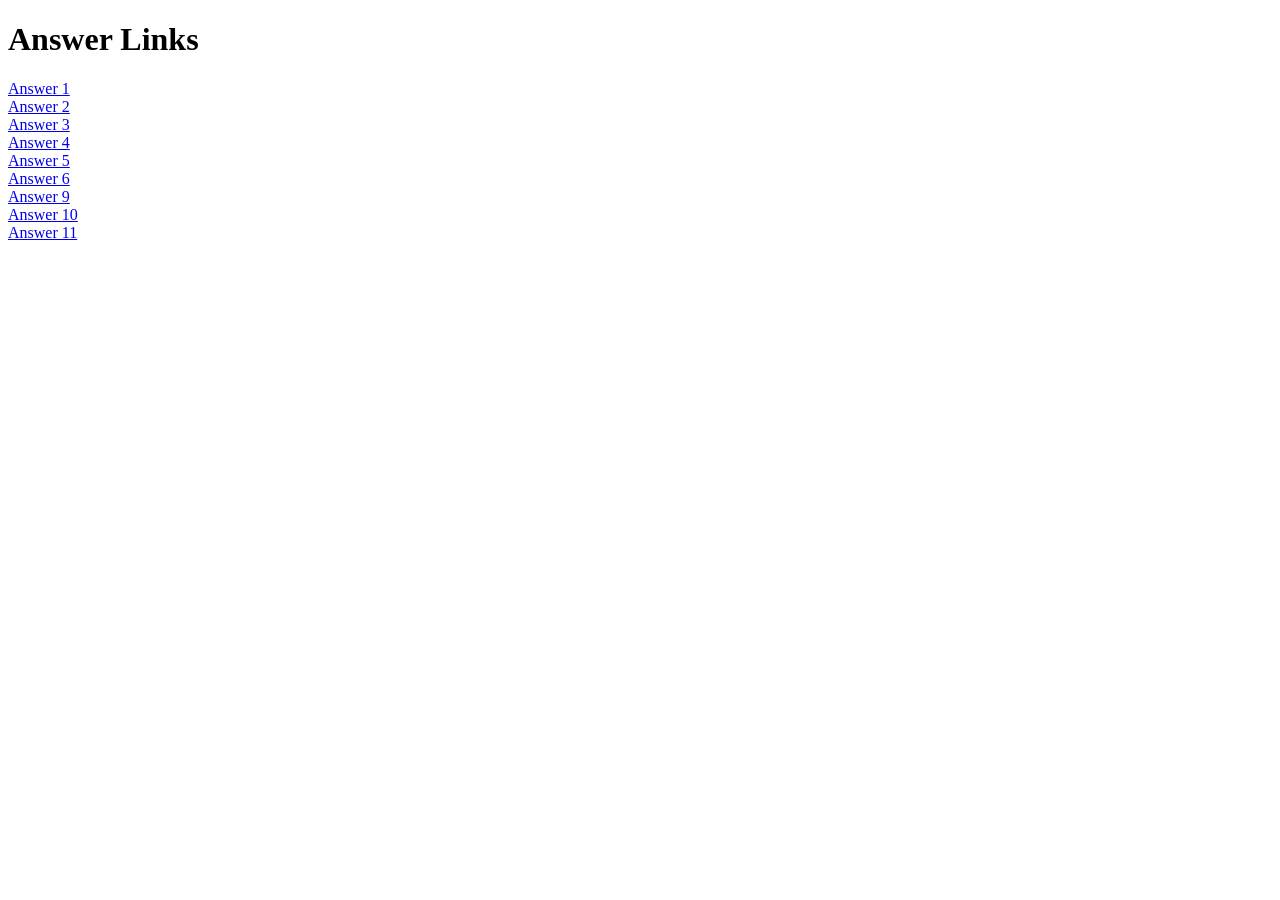
<file: HTML-CSS mini task/index.html>
<!DOCTYPE html>
<html lang="en">
<head>
    <meta charset="UTF-8">
    <meta name="viewport" content="width=device-width, initial-scale=1.0">
    <title>Document</title>
</head>
<body>
    <h1>Answer Links</h1>
    <a href="solution1.html">Answer 1</a><br>
    <a href="solution2.html">Answer 2</a><br>
    <a href="solution3.html">Answer 3</a><br>
    <a href="solution4.html">Answer 4</a><br>
    <a href="solution5.html">Answer 5</a><br>
    <a href="solution6.html">Answer 6</a><br>
    <a href="solution9.html">Answer 9</a><br>
    <a href="solution10.html">Answer 10</a><br>
    <a href="solution11.html">Answer 11</a>
</body>
</html>
</file>
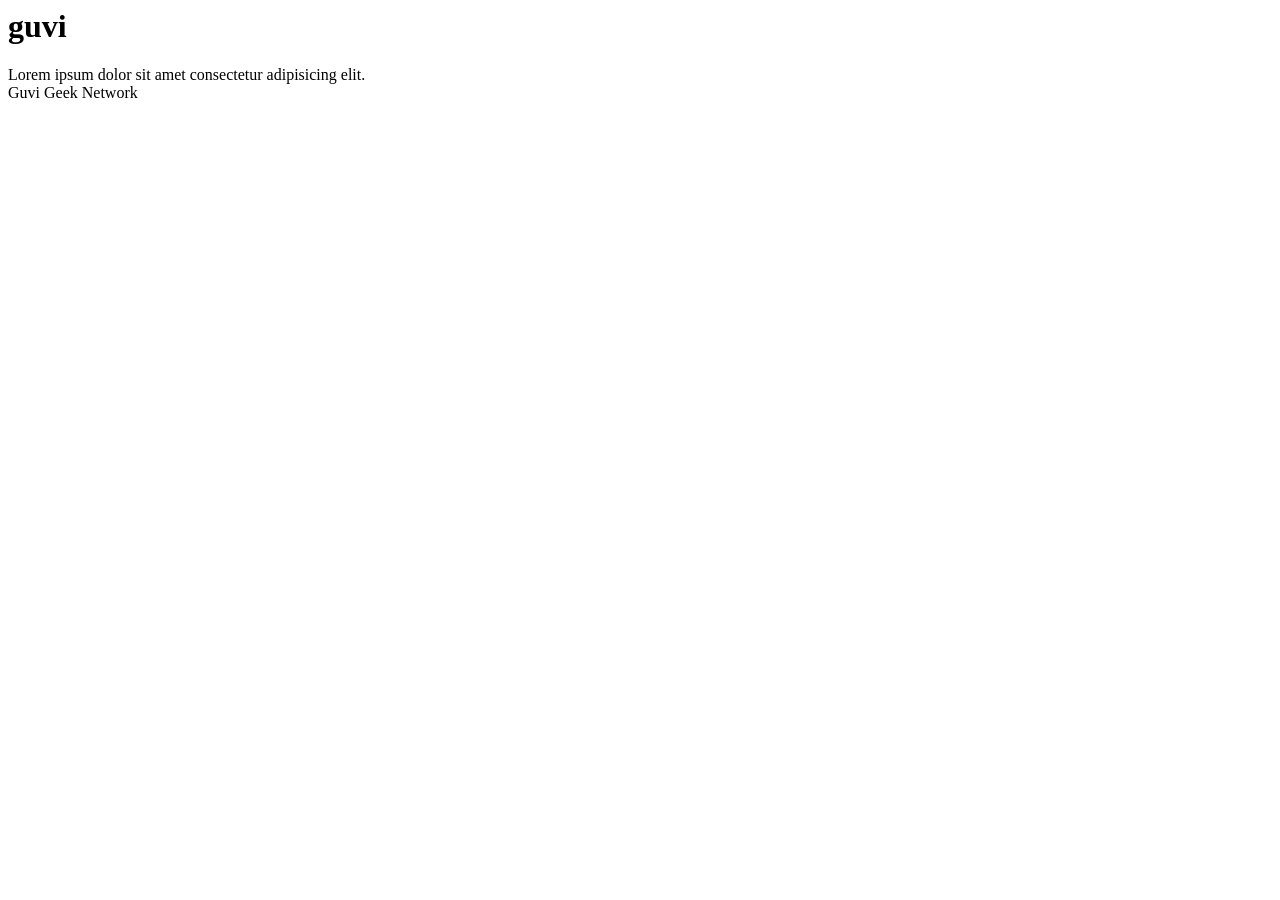
<file: HTML-CSS mini task/solution1.html>
<!-- 1.Fix the bugs in below snippet
    <html lang="en">
    <head>
        <title>Document
            <body>
                guvi
        </title>
    </head>
    <div>
        Lorem ipsum dolor sit amet consectetur adipisicing elit.
        <div>
            <div>
                Guvi Geek Network
            </div>
        </body>
    </html> -->

<html lang="en">
<head>
    <title>Solution 1</title>
</head>
<body>
    <h1>guvi</h1>
    <div>
        Lorem ipsum dolor sit amet consectetur adipisicing elit.
        <div>
            <div>
                Guvi Geek Network
            </div>
        </div>
    </div>
</body>
</html>
</file>
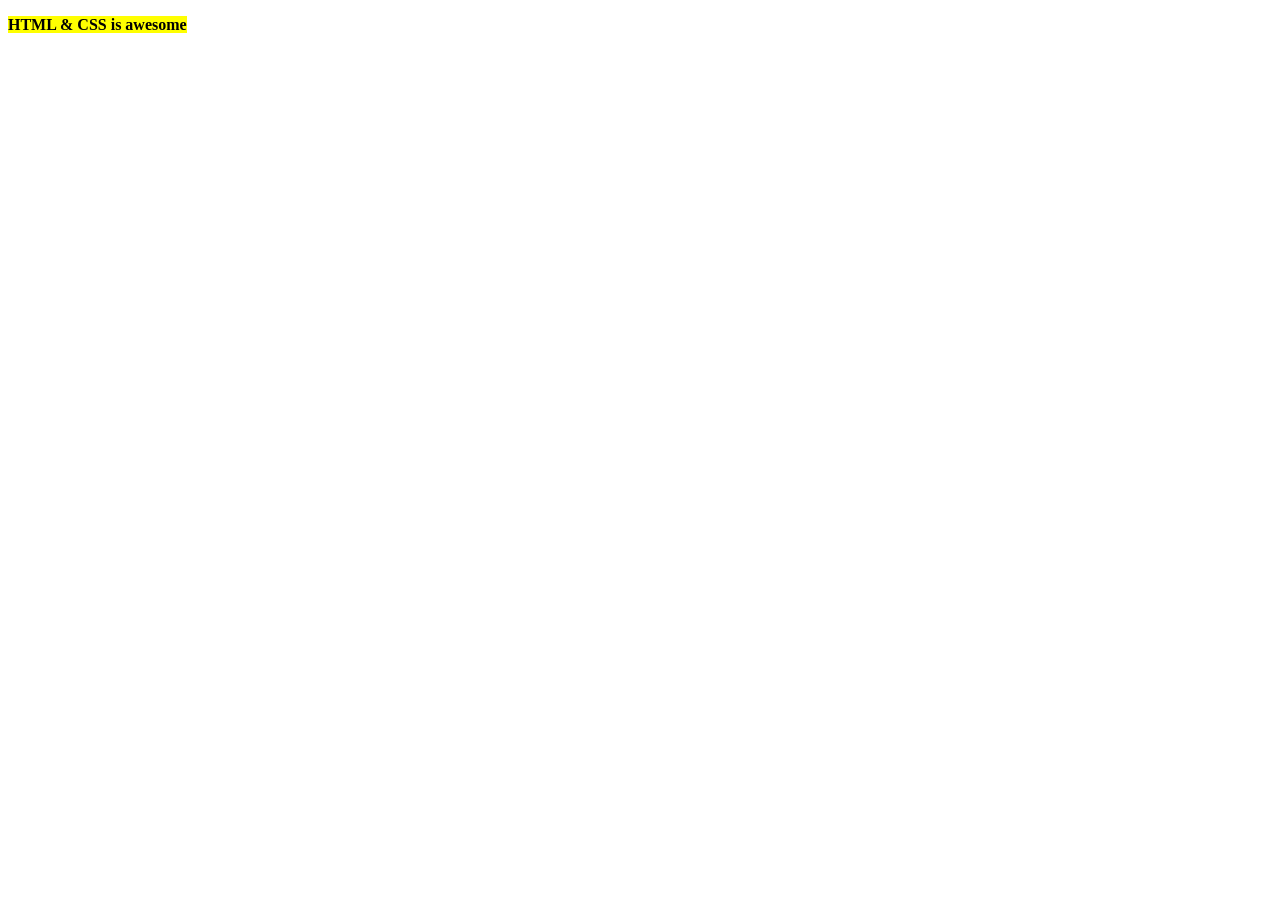
<file: HTML-CSS mini task/solution10.html>
<!DOCTYPE html>
<html lang="en">
<head>
    <meta charset="UTF-8">
    <meta name="viewport" content="width=device-width, initial-scale=1.0">
    <title>Solution 10</title>
</head>
<body>
    <p><mark><b>HTML &amp; CSS is awesome</mark></p>
</body>
</html>
</file>
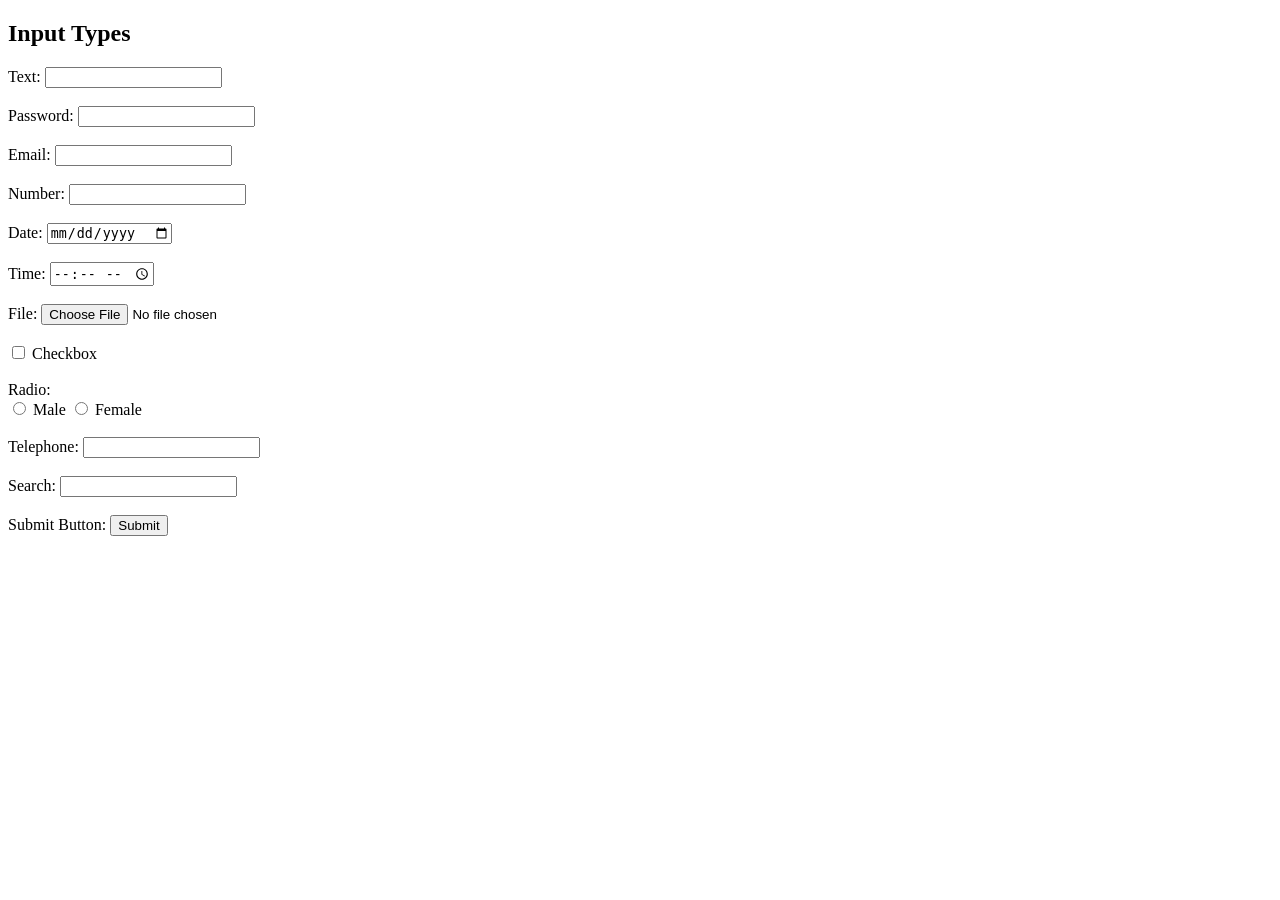
<file: HTML-CSS mini task/solution11.html>
<!DOCTYPE html>
<html lang="en">
<head>
    <meta charset="UTF-8">
    <meta name="viewport" content="width=device-width, initial-scale=1.0">
    <title>Solution 11</title>
</head>
<body>

<h2>Input Types </h2>

<form>

    <label>Text:</label>
    <input type="text"><br><br>

    <label>Password:</label>
    <input type="password"><br><br>

    <label>Email:</label>
    <input type="email"><br><br>

    <label>Number:</label>
    <input type="number"><br><br>

    <label>Date:</label>
    <input type="date"><br><br>

    <label>Time:</label>
    <input type="time"><br><br>

    <label>File:</label>
    <input type="file"><br><br>

    <label>
        <input type="checkbox"> Checkbox
    </label><br><br>

    <label>Radio:</label><br>
    <input type="radio" name="gender"> Male</label>
    <label><input type="radio" name="gender"> Female</label><br><br>

    <label>Telephone:</label>
    <input type="tel"><br><br>

    <label>Search:</label>
    <input type="search"><br><br>

    <label>Submit Button:</label>
    <input type="submit"><br><br>

</form>

</body>
</html>
  
</body>
</html>
</file>
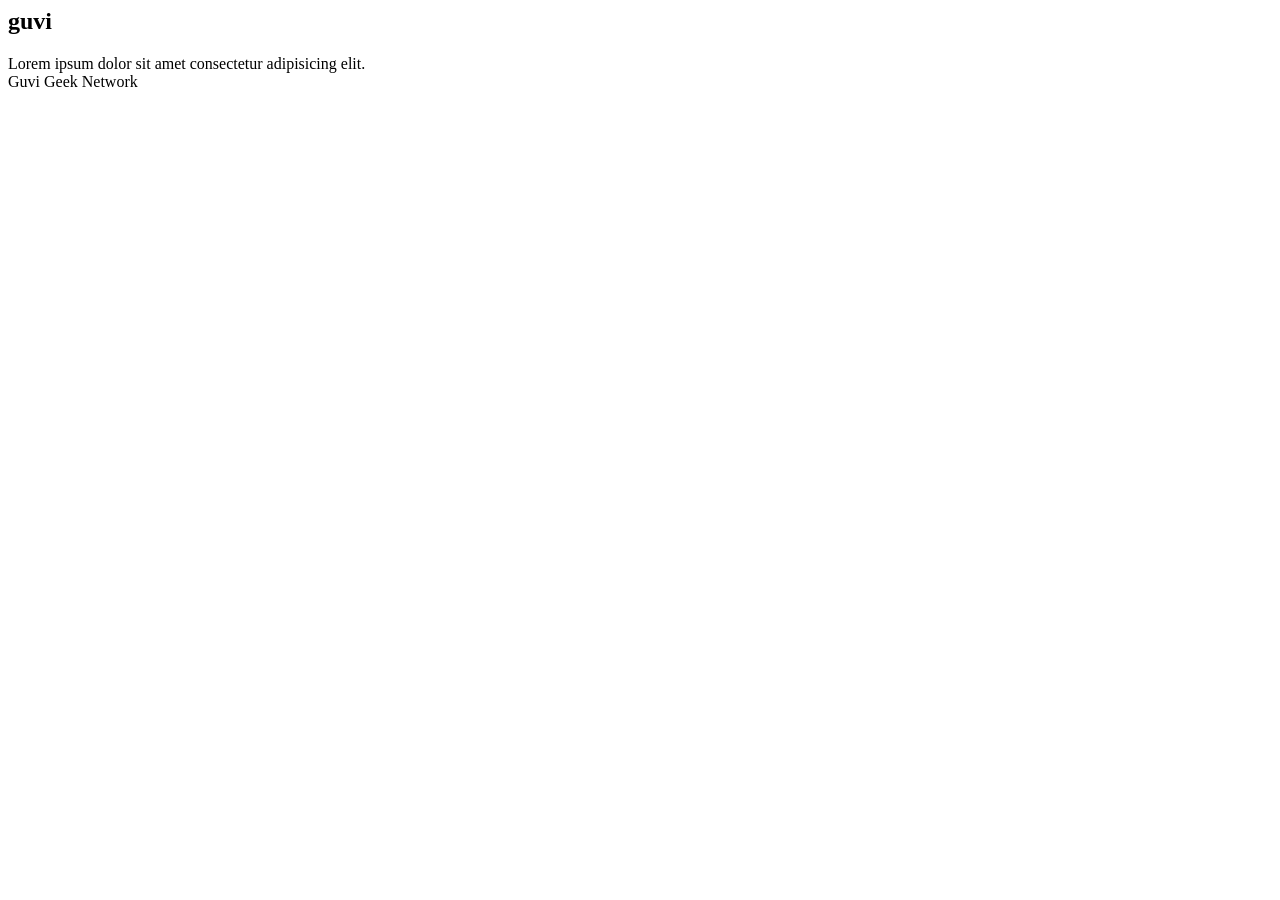
<file: HTML-CSS mini task/solution2.html>
<html lang="en">
    <head>
        <title>Solution 2</title>
    </head>
    <body>
    <h2>guvi</h2>
    <div>
        Lorem ipsum dolor sit amet consectetur adipisicing elit.
        <div>
            <div>
                Guvi Geek Network
            </div>
        </div>
    </div>
    </body>
    </html>
</file>
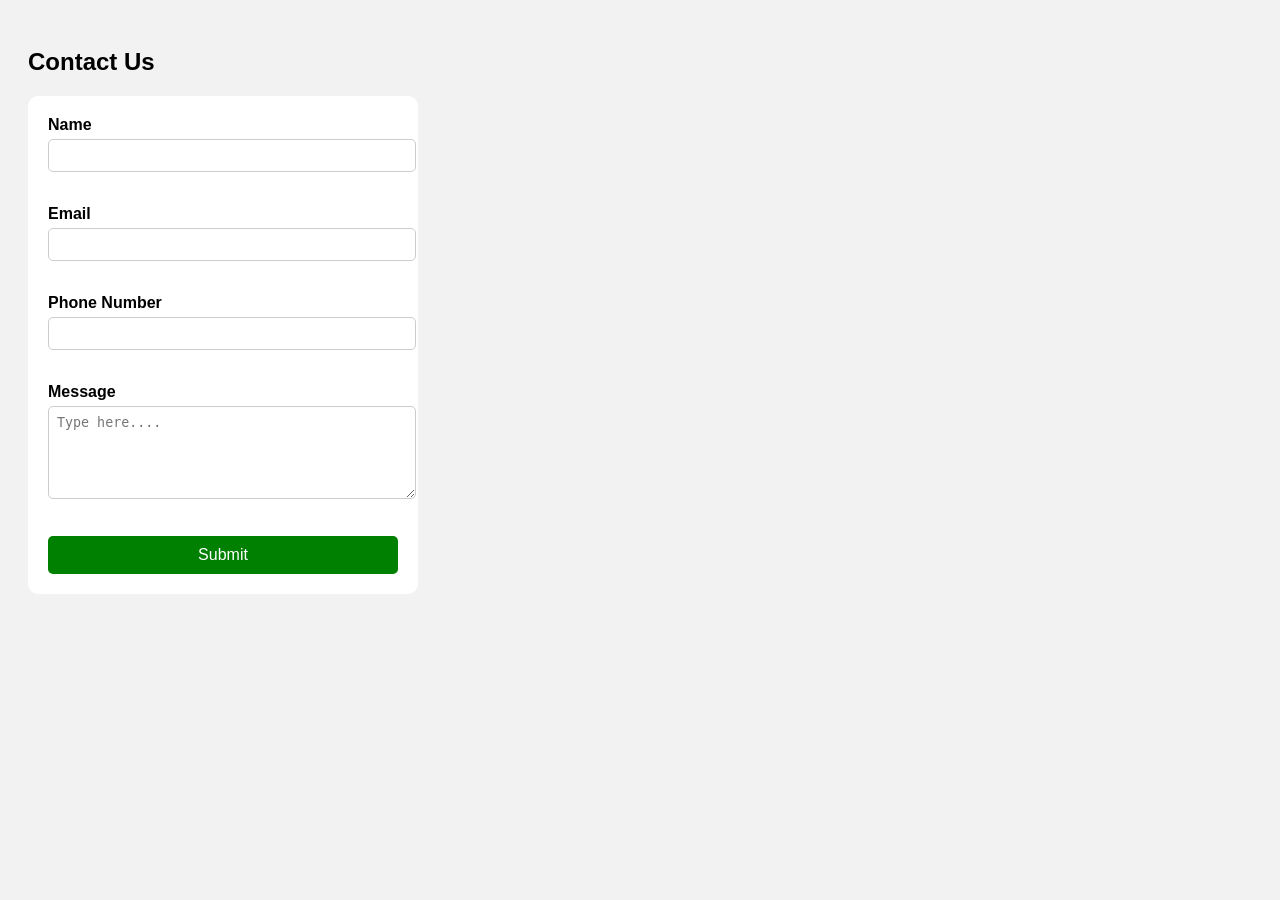
<file: HTML-CSS mini task/solution3.html>
<!DOCTYPE html>
<html lang="en">
<head>
    <meta charset="UTF-8">
    <title>Solution 3</title>
</head>
 <style>
        body {
            font-family: Arial, sans-serif;
            background-color: #f2f2f2;
            padding: 20px;
        }

        form {
            background-color: white;
            width: 350px;
            padding: 20px;
            border-radius: 10px;
        }

        label {
            font-weight: bold;
        }

        input, textarea {
            width: 100%;
            padding: 8px;
            margin-top: 5px;
            margin-bottom: 15px;
            border-radius: 5px;
            border: 1px solid #ccc;
        }

        button {
            width: 100%;
            padding: 10px;
            background-color: green;
            color: white;
            border: none;
            border-radius: 5px;
            font-size: 16px;
        }
    </style>
<body>

<h2>Contact Us</h2>

<form action="" method="post">

    <label>Name </label><br>
    <input type="text" name="fullname" required><br><br>

    <label>Email </label><br>
    <input type="email" name="email" required><br><br>

    <label>Phone Number </label><br>
    <input type="tel" name="phone" required><br><br>

    <label>Message </label><br>
    <textarea name="message" rows="5    " required placeholder="Type here...."></textarea><br><br>

    <button type="submit">Submit</button>

</form>

</body>
</html>
</file>
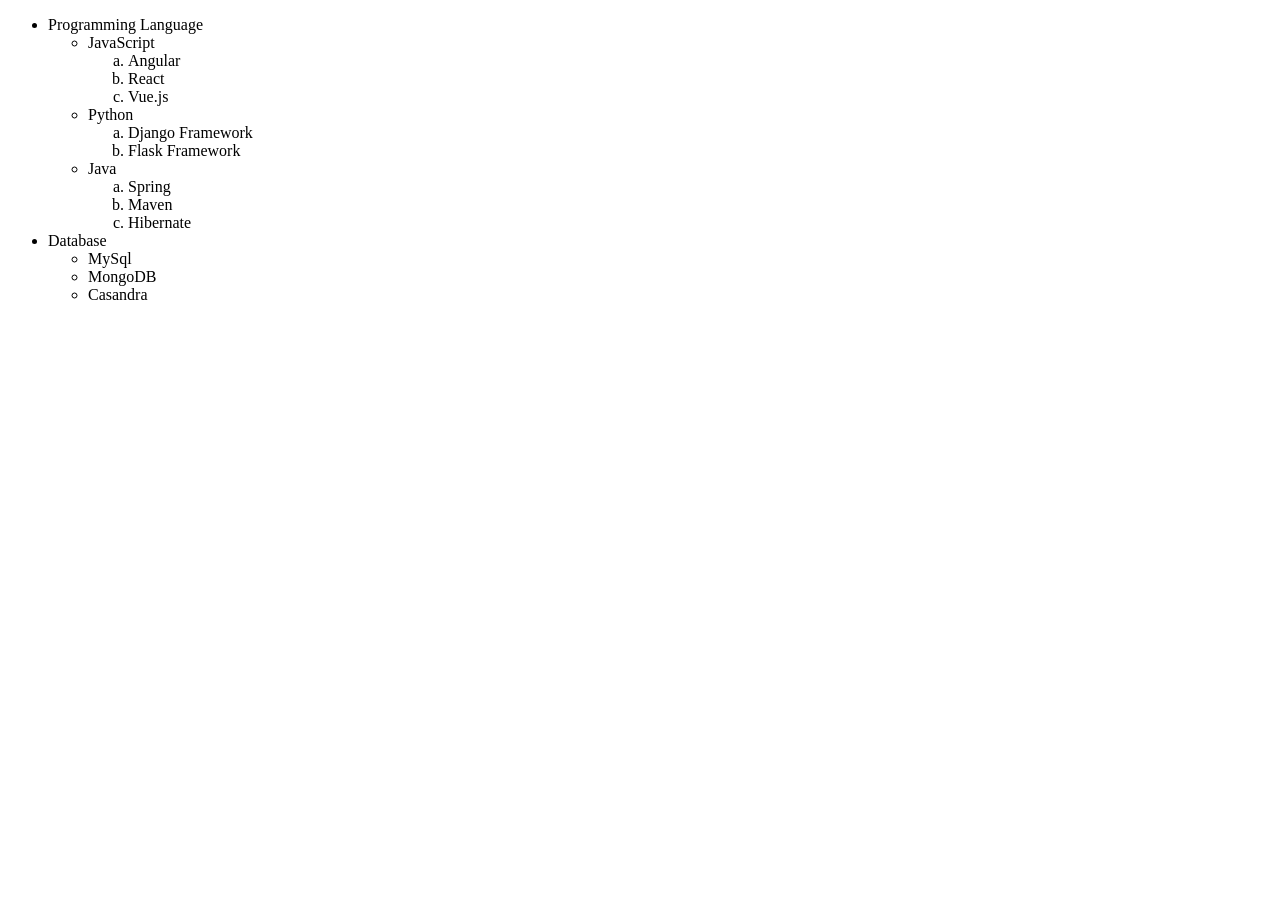
<file: HTML-CSS mini task/solution4.html>
<!DOCTYPE html>
<html lang="en">
<head>
    <meta charset="UTF-8">
    <meta name="viewport" content="width=device-width, initial-scale=1.0">
    <title>Solution 4</title>
</head>
<body>
    <ul>
        <li>Programming Language</li>
        <ul>
            <li>JavaScript
              <ol type="a">
                <li>Angular</li>
                <li>React</li>
                <li>Vue.js</li>
              </ol>
            </li>
            <li>Python
              <ol type="a">
                <li>Django Framework</li>
                <li>Flask Framework</li>
              </ol>
            </li>
            <li>Java
              <ol type="a">
                <li>Spring</li>
                <li>Maven</li>
                <li>Hibernate</li>
              </ol>
            </li>
        </ul>
        <li>Database
          <ul>
            <li>MySql</li>
            <li>MongoDB</li>
            <li>Casandra</li> 
          </ul>
        </li>
    </ul>
</body>
</html>
</file>
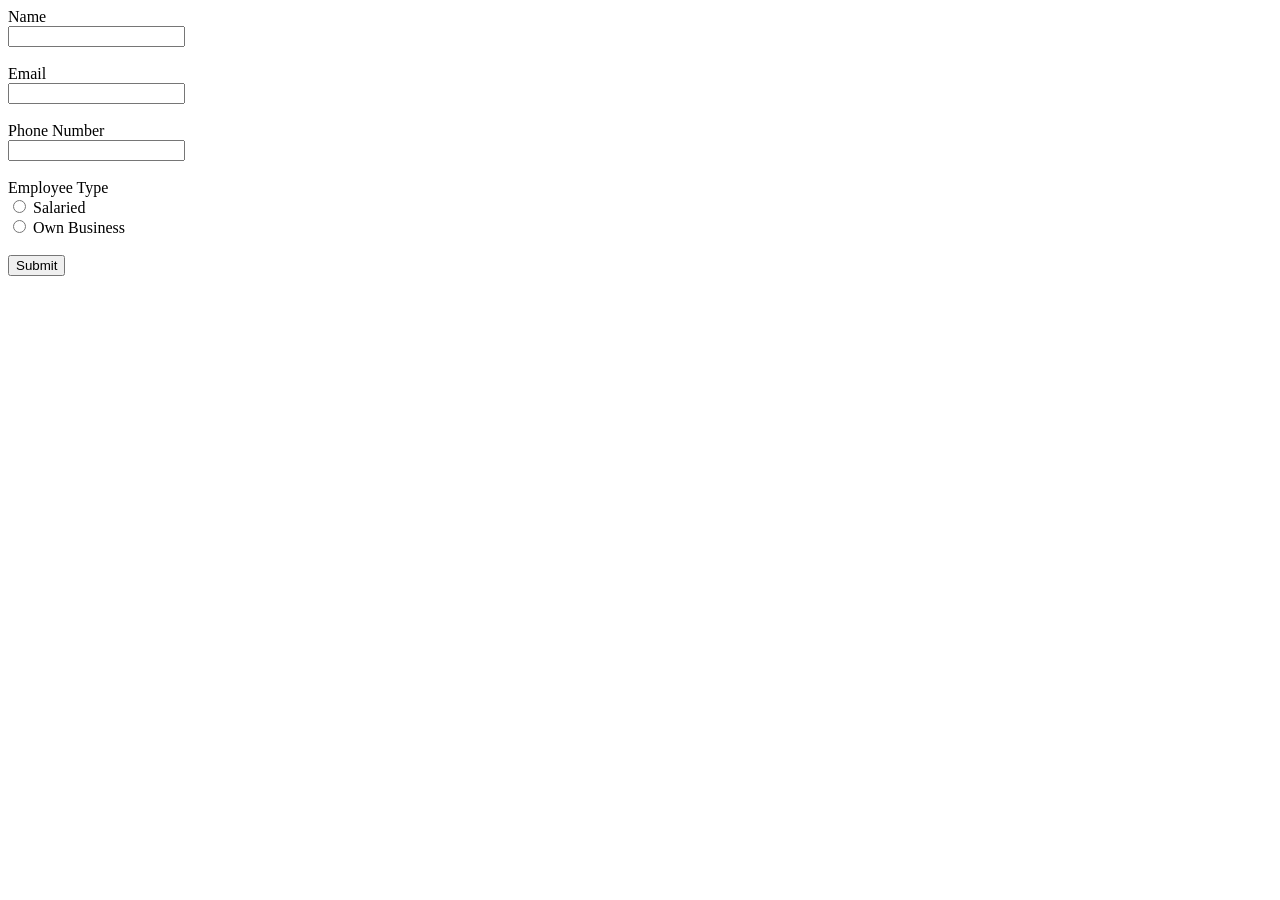
<file: HTML-CSS mini task/solution6.html>
<!DOCTYPE html>
<html lang="en">
<head>
    <meta charset="UTF-8">
    <title>Solution 6</title>
</head>
<body>

<form action="" method="post">

    <label>Name </label><br>
    <input type="text" name="fullname" required><br><br>

    <label>Email </label><br>
    <input type="email" name="email" required><br><br>

    <label>Phone Number </label><br>
    <input type="tel" name="phone" required><br><br>

    <label>Employee Type </label><br>
    <input type="radio" name="employeeType" value="salaried" required> Salaried<br>
    <input type="radio" name="employeeType" value="business" required> Own Business<br><br>

    <input type="button" value="Submit">

</form>

</body>
</html>
</file>
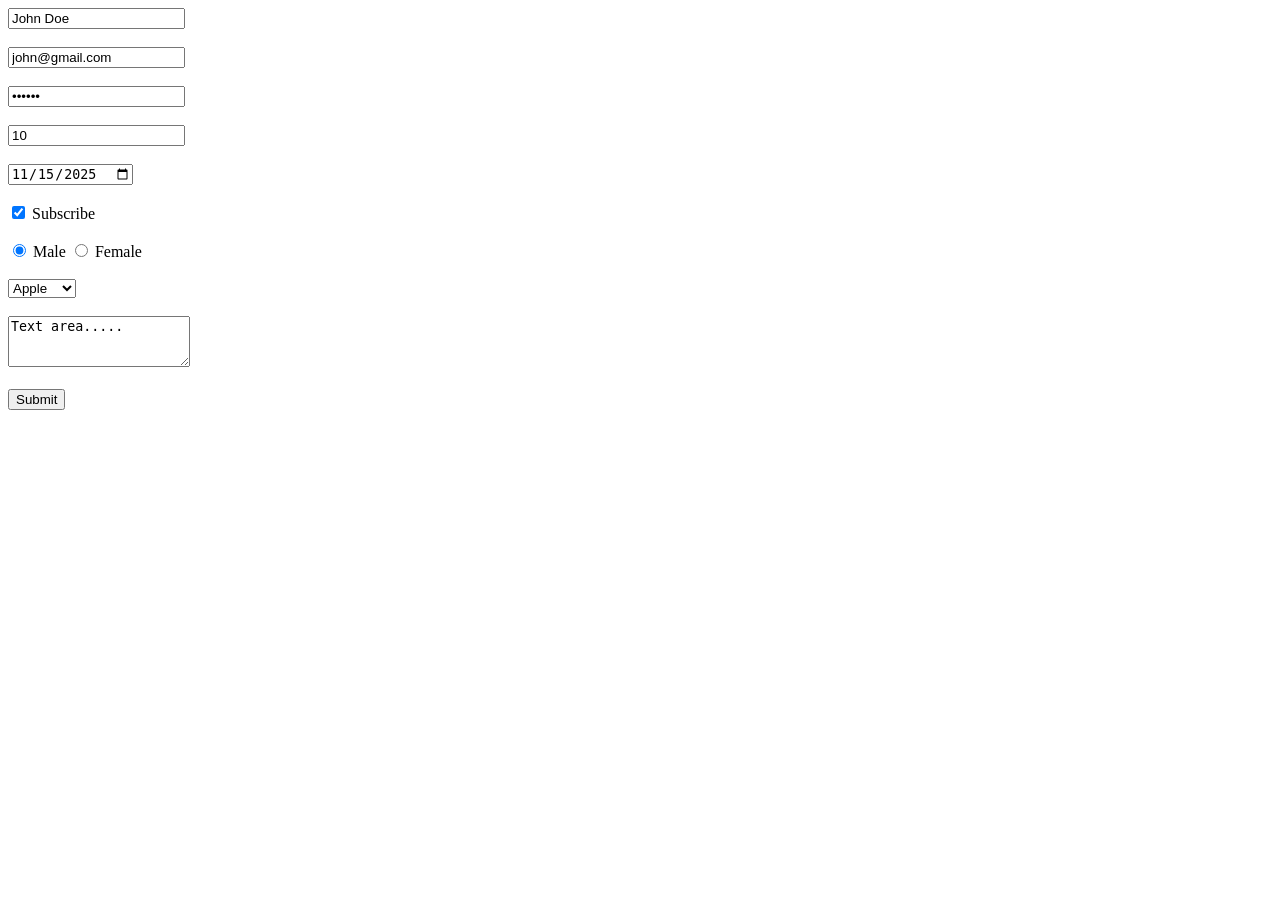
<file: HTML-CSS mini task/solution9.html>
<!DOCTYPE html>
<html lang="en">
<head>
    <meta charset="UTF-8">
    <meta name="viewport" content="width=device-width, initial-scale=1.0">
    <title>Solution 9</title>
</head>
<body>
<form>
    <input type="text" value="John Doe"><br><br>

    <input type="email" value="john@gmail.com"><br><br>

    <input type="password" value="123456"><br><br>

    <input type="number" value="10"><br><br>

    <input type="date" value="2025-11-15"><br><br>

    <input type="checkbox" checked> Subscribe<br><br>

    <input type="radio" name="gender" checked> Male
    <input type="radio" name="gender"> Female<br><br>

    <select>
        <option selected>Apple</option>
        <option>Banana</option>
        <option>Orange</option>
    </select><br><br>

    <textarea rows="3" >Text area.....</textarea><br><br>
    <input type="button" value="Submit">

</form>
   
</body>
</html>
</file>
